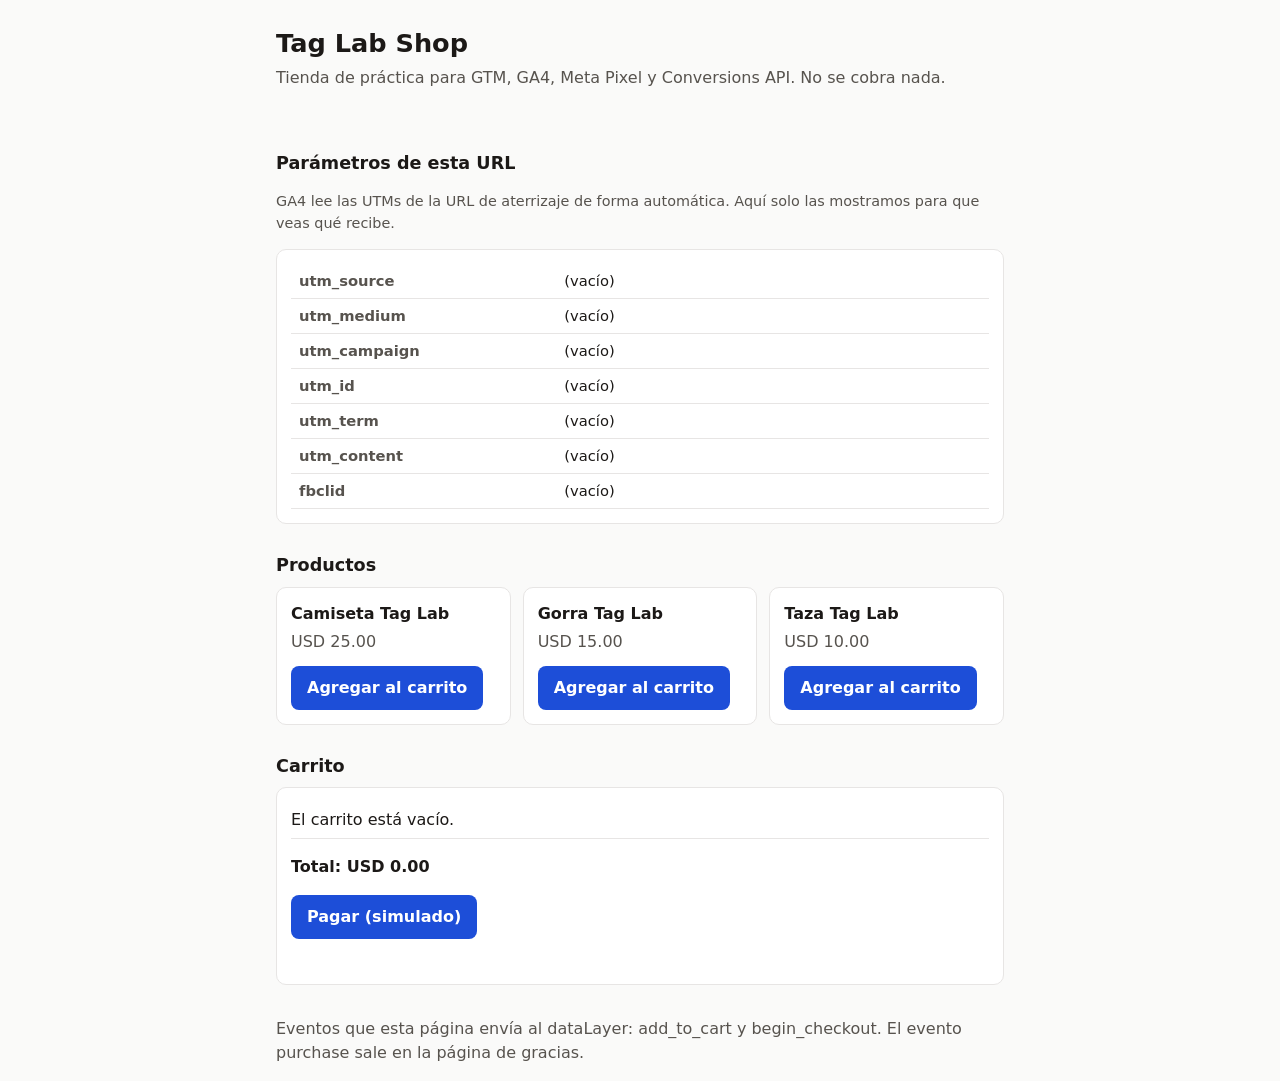
<file: index.html>
<!doctype html>
<html lang="es">
<head>
  <meta charset="utf-8">
  <meta name="viewport" content="width=device-width, initial-scale=1">
  <meta name="robots" content="noindex">
  <title>Tag Lab Shop</title>
  <link rel="stylesheet" href="styles.css">
  <script src="site.js"></script>
</head>
<body>
  <div id="gtm-warning" class="warn" hidden>
    Falta configurar GTM_ID en site.js. Mientras tanto GTM no se carga.
  </div>

  <header>
    <h1>Tag Lab Shop</h1>
    <p>Tienda de práctica para GTM, GA4, Meta Pixel y Conversions API. No se cobra nada.</p>
  </header>

  <main>
    <h2>Parámetros de esta URL</h2>
    <p class="note">GA4 lee las UTMs de la URL de aterrizaje de forma automática. Aquí solo las mostramos para que veas qué recibe.</p>
    <div class="card">
      <table id="params"></table>
    </div>

    <h2>Productos</h2>
    <div class="grid" id="products"></div>

    <h2>Carrito</h2>
    <div class="card">
      <ul class="cart" id="cart-list"></ul>
      <p id="cart-total"><strong>Total: USD 0.00</strong></p>
      <button type="button" id="pay">Pagar (simulado)</button>
      <p class="msg" id="msg" role="status"></p>
    </div>
  </main>

  <footer>
    <p>Eventos que esta página envía al dataLayer: add_to_cart y begin_checkout. El evento purchase sale en la página de gracias.</p>
  </footer>

  <script>
    (function () {
      var PARAM_NAMES = ["utm_source", "utm_medium", "utm_campaign", "utm_id", "utm_term", "utm_content", "fbclid"];

      function renderParams() {
        var table = document.getElementById("params");
        var qs = new URLSearchParams(window.location.search);
        PARAM_NAMES.forEach(function (name) {
          var tr = document.createElement("tr");
          var th = document.createElement("th");
          var td = document.createElement("td");
          th.textContent = name;
          td.textContent = qs.get(name) || "(vacío)";
          tr.appendChild(th);
          tr.appendChild(td);
          table.appendChild(tr);
        });
      }

      function renderProducts() {
        var grid = document.getElementById("products");
        PRODUCTS.forEach(function (p) {
          var card = document.createElement("article");
          card.className = "card";
          var h = document.createElement("h3");
          h.textContent = p.item_name;
          var price = document.createElement("p");
          price.className = "price";
          price.textContent = CURRENCY + " " + p.price.toFixed(2);
          var btn = document.createElement("button");
          btn.type = "button";
          btn.textContent = "Agregar al carrito";
          btn.addEventListener("click", function () {
            addToCart(p.item_id);
            renderCart();
            document.getElementById("msg").textContent = p.item_name + " agregado.";
          });
          card.appendChild(h);
          card.appendChild(price);
          card.appendChild(btn);
          grid.appendChild(card);
        });
      }

      function renderCart() {
        var cart = getCart();
        var list = document.getElementById("cart-list");
        list.innerHTML = "";
        if (!cart.length) {
          var empty = document.createElement("li");
          empty.textContent = "El carrito está vacío.";
          list.appendChild(empty);
        }
        cart.forEach(function (i) {
          var li = document.createElement("li");
          var left = document.createElement("span");
          var right = document.createElement("span");
          left.textContent = i.item_name + " x " + i.quantity;
          right.textContent = CURRENCY + " " + (i.price * i.quantity).toFixed(2);
          li.appendChild(left);
          li.appendChild(right);
          list.appendChild(li);
        });
        document.getElementById("cart-total").innerHTML = "";
        var strong = document.createElement("strong");
        strong.textContent = "Total: " + CURRENCY + " " + cartValue(cart).toFixed(2);
        document.getElementById("cart-total").appendChild(strong);
      }

      document.getElementById("pay").addEventListener("click", function () {
        var ok = checkout();
        if (!ok) document.getElementById("msg").textContent = "Agrega al menos un producto antes de pagar.";
      });

      renderParams();
      renderProducts();
      renderCart();
    })();
  </script>
</body>
</html>
</file>
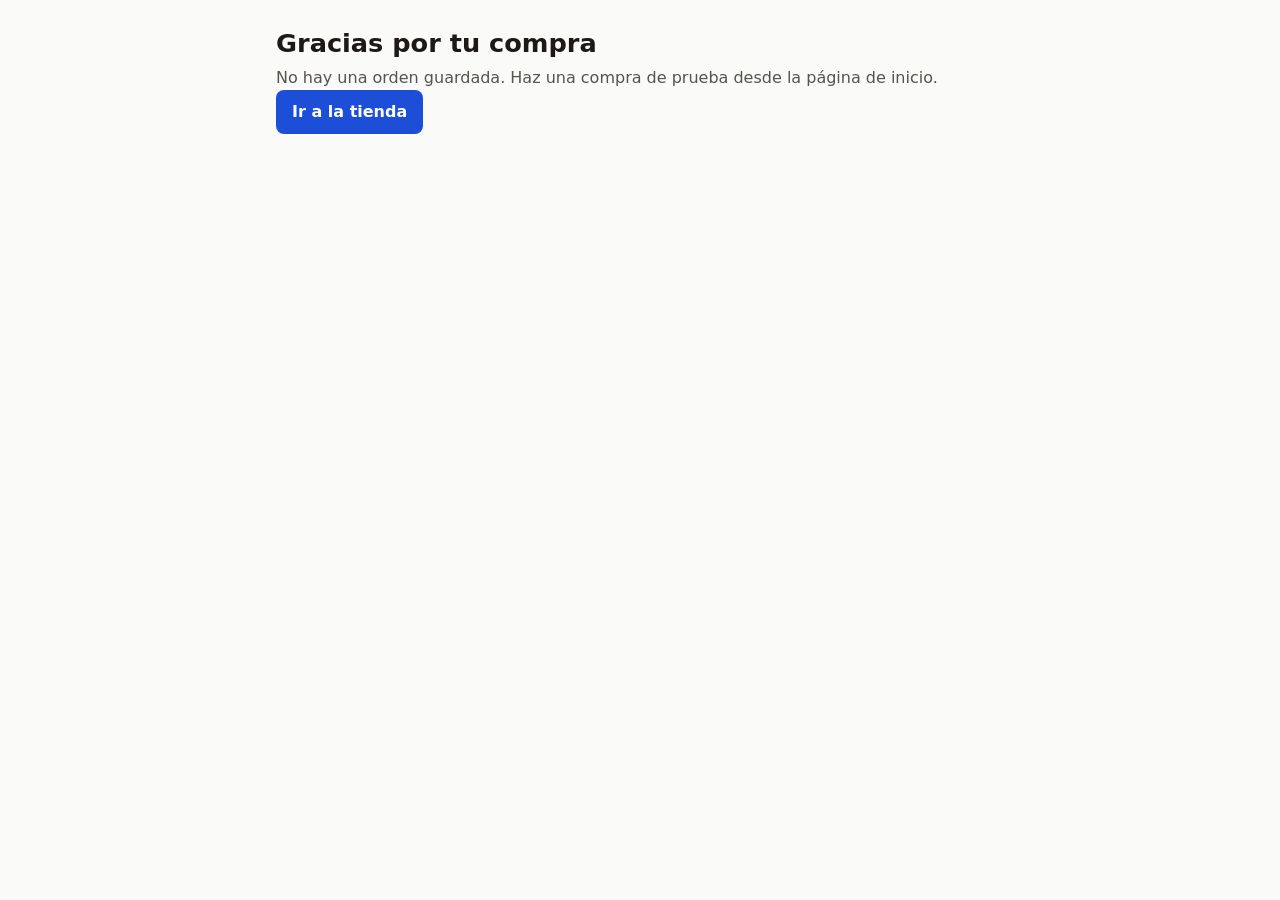
<file: gracias.html>
<!doctype html>
<html lang="es">
<head>
  <meta charset="utf-8">
  <meta name="viewport" content="width=device-width, initial-scale=1">
  <meta name="robots" content="noindex">
  <title>Gracias por tu compra | Tag Lab Shop</title>
  <link rel="stylesheet" href="styles.css">
  <script src="site.js"></script>
</head>
<body>
  <div id="gtm-warning" class="warn" hidden>
    Falta configurar GTM_ID en site.js. Mientras tanto GTM no se carga.
  </div>

  <header>
    <h1>Gracias por tu compra</h1>
    <p id="status">Cargando orden...</p>
  </header>

  <main id="content" hidden>
    <h2>Datos de la compra</h2>
    <div class="card">
      <table id="order-table"></table>
    </div>
    <p class="note">El evento <code>purchase</code> se empuja al dataLayer una sola vez por orden. Si recargas esta página no se repite. Para repetirlo a propósito y ver qué pasa, usa el botón de abajo.</p>
    <div class="row">
      <a class="btn secondary" href="gracias.html?replay=1">Repetir purchase (replay)</a>
      <a class="btn" href="index.html">Nueva compra de prueba</a>
    </div>

    <h2>Panel de la Conversions API</h2>
    <p class="note">
      Este JSON es el cuerpo de la llamada del servidor, con el mismo <code>event_id</code> que usa el pixel.
      Pégalo en Postman o guárdalo como <code>payload.json</code> y envíalo con curl. El access token no va aquí: es una credencial y nunca debe estar en el sitio ni en el repositorio.
    </p>
    <label for="test-code">test_event_code (de Events Manager, pestaña Test Events; déjalo vacío para enviar un evento real)</label>
    <input type="text" id="test-code" placeholder="TEST12345" autocomplete="off">
    <label for="test-email">Email de prueba (se envía hasheado con SHA-256)</label>
    <input type="email" id="test-email" value="prueba@example.com" autocomplete="off">
    <div class="row">
      <button type="button" id="refresh">Actualizar JSON y cookies</button>
      <button type="button" class="secondary" id="copy">Copiar JSON</button>
    </div>
    <p class="msg" id="msg" role="status"></p>
    <textarea id="payload" readonly aria-label="JSON del evento Purchase para la Conversions API"></textarea>
  </main>

  <script>
    (function () {
      var order = null;

      function load() {
        try { order = JSON.parse(localStorage.getItem("lab_order") || "null"); }
        catch (e) { order = null; }
      }
      function save() {
        try { localStorage.setItem("lab_order", JSON.stringify(order)); } catch (e) {}
      }

      function pushPurchaseOnce() {
        var replay = /[?&]replay=1/.test(window.location.search);
        if (order.pushed && !replay) return false;
        if (!order.event_time) order.event_time = Math.floor(Date.now() / 1000);
        pushEvent("purchase", {
          transaction_id: order.transaction_id,
          currency: order.currency,
          value: order.value,
          items: order.items
        }, { event_id: order.event_id });
        order.pushed = true;
        save();
        return true;
      }

      function row(table, label, value) {
        var tr = document.createElement("tr");
        var th = document.createElement("th");
        var td = document.createElement("td");
        th.textContent = label;
        td.textContent = value;
        tr.appendChild(th);
        tr.appendChild(td);
        table.appendChild(tr);
      }

      function renderOrder() {
        var table = document.getElementById("order-table");
        table.innerHTML = "";
        row(table, "transaction_id", order.transaction_id);
        row(table, "event_id", order.event_id);
        row(table, "event_time (unix)", String(order.event_time));
        row(table, "value", order.currency + " " + Number(order.value).toFixed(2));
        row(table, "items", order.items.map(function (i) { return i.item_name + " x " + i.quantity; }).join(", "));
        row(table, "_fbp (cookie)", getCookie("_fbp") || "(aún no existe)");
        row(table, "_fbc (cookie)", getCookie("_fbc") || "(vacío: solo existe si llegas desde un clic en un anuncio de Meta)");
      }

      function buildPayload(emHash) {
        var userData = { client_user_agent: navigator.userAgent };
        var fbp = getCookie("_fbp");
        var fbc = getCookie("_fbc");
        if (fbp) userData.fbp = fbp;
        if (fbc) userData.fbc = fbc;
        if (emHash) userData.em = [emHash];
        var body = {
          data: [{
            event_name: "Purchase",
            event_time: order.event_time,
            event_id: order.event_id,
            action_source: "website",
            event_source_url: window.location.origin + window.location.pathname,
            user_data: userData,
            custom_data: { currency: order.currency, value: Number(order.value) }
          }]
        };
        var code = document.getElementById("test-code").value.trim();
        if (code) body.test_event_code = code;
        return JSON.stringify(body, null, 2);
      }

      function refresh() {
        renderOrder();
        var email = document.getElementById("test-email").value.trim().toLowerCase();
        var done = function (hash) {
          document.getElementById("payload").value = buildPayload(hash);
        };
        if (email) sha256Hex(email).then(done); else done("");
      }

      document.getElementById("refresh").addEventListener("click", refresh);
      document.getElementById("copy").addEventListener("click", function () {
        copyText(document.getElementById("payload").value, function () {
          document.getElementById("msg").textContent = "JSON copiado.";
        });
      });

      load();
      if (!order) {
        document.getElementById("status").textContent =
          "No hay una orden guardada. Haz una compra de prueba desde la página de inicio.";
        var link = document.createElement("a");
        link.className = "btn";
        link.href = "index.html";
        link.textContent = "Ir a la tienda";
        document.querySelector("header").appendChild(link);
        return;
      }

      var pushed = pushPurchaseOnce();
      document.getElementById("status").textContent = pushed
        ? "Se envió el evento purchase al dataLayer."
        : "La orden ya se había enviado antes, por eso no se repitió el evento purchase.";
      document.getElementById("content").hidden = false;
      refresh();
      setTimeout(refresh, 2500);
    })();
  </script>
</body>
</html>
</file>
<file: styles.css>
:root {
  --bg: #fafaf9;
  --card: #ffffff;
  --text: #1c1917;
  --muted: #57534e;
  --line: #e7e5e4;
  --accent: #1d4ed8;
  --accent-text: #ffffff;
  --warn-bg: #fef3c7;
  --warn-text: #78350f;
}
@media (prefers-color-scheme: dark) {
  :root {
    --bg: #1c1917;
    --card: #292524;
    --text: #fafaf9;
    --muted: #a8a29e;
    --line: #44403c;
    --accent: #93c5fd;
    --accent-text: #1c1917;
    --warn-bg: #451a03;
    --warn-text: #fde68a;
  }
}
* { box-sizing: border-box; }
body {
  margin: 0;
  background: var(--bg);
  color: var(--text);
  font-family: system-ui, -apple-system, "Segoe UI", Roboto, sans-serif;
  line-height: 1.5;
}
main, header, footer { max-width: 760px; margin: 0 auto; padding: 16px; }
header h1 { margin: 8px 0 4px; font-size: 1.6rem; }
header p, footer p { margin: 0; color: var(--muted); }
h2 { font-size: 1.1rem; margin: 28px 0 8px; }
.warn {
  background: var(--warn-bg);
  color: var(--warn-text);
  padding: 12px 16px;
  text-align: center;
  font-size: 0.95rem;
}
.grid { display: grid; gap: 12px; grid-template-columns: repeat(auto-fit, minmax(200px, 1fr)); }
.card {
  background: var(--card);
  border: 1px solid var(--line);
  border-radius: 10px;
  padding: 14px;
}
.card h3 { margin: 0 0 4px; font-size: 1rem; }
.price { margin: 0 0 12px; color: var(--muted); }
button, .btn {
  display: inline-block;
  min-height: 44px;
  padding: 10px 16px;
  border: 0;
  border-radius: 8px;
  background: var(--accent);
  color: var(--accent-text);
  font: inherit;
  font-weight: 600;
  cursor: pointer;
  text-decoration: none;
}
button.secondary, .btn.secondary {
  background: transparent;
  color: var(--accent);
  border: 1px solid var(--accent);
}
table { width: 100%; border-collapse: collapse; font-size: 0.92rem; }
th, td { text-align: left; padding: 6px 8px; border-bottom: 1px solid var(--line); vertical-align: top; }
th { color: var(--muted); font-weight: 600; width: 38%; }
td { word-break: break-all; }
code, textarea, input[type="text"], input[type="email"] {
  font-family: ui-monospace, SFMono-Regular, Menlo, Consolas, monospace;
  font-size: 0.85rem;
}
textarea {
  width: 100%;
  min-height: 260px;
  padding: 10px;
  background: var(--card);
  color: var(--text);
  border: 1px solid var(--line);
  border-radius: 8px;
}
input[type="text"], input[type="email"] {
  width: 100%;
  min-height: 44px;
  padding: 8px 10px;
  background: var(--card);
  color: var(--text);
  border: 1px solid var(--line);
  border-radius: 8px;
}
label { display: block; margin: 12px 0 4px; font-size: 0.9rem; color: var(--muted); }
.row { display: flex; gap: 8px; flex-wrap: wrap; margin-top: 10px; }
.note { color: var(--muted); font-size: 0.9rem; }
.msg { min-height: 1.4em; color: var(--muted); margin: 8px 0 0; }
ul.cart { list-style: none; margin: 0 0 8px; padding: 0; }
ul.cart li { display: flex; justify-content: space-between; padding: 6px 0; border-bottom: 1px solid var(--line); }
</file>
